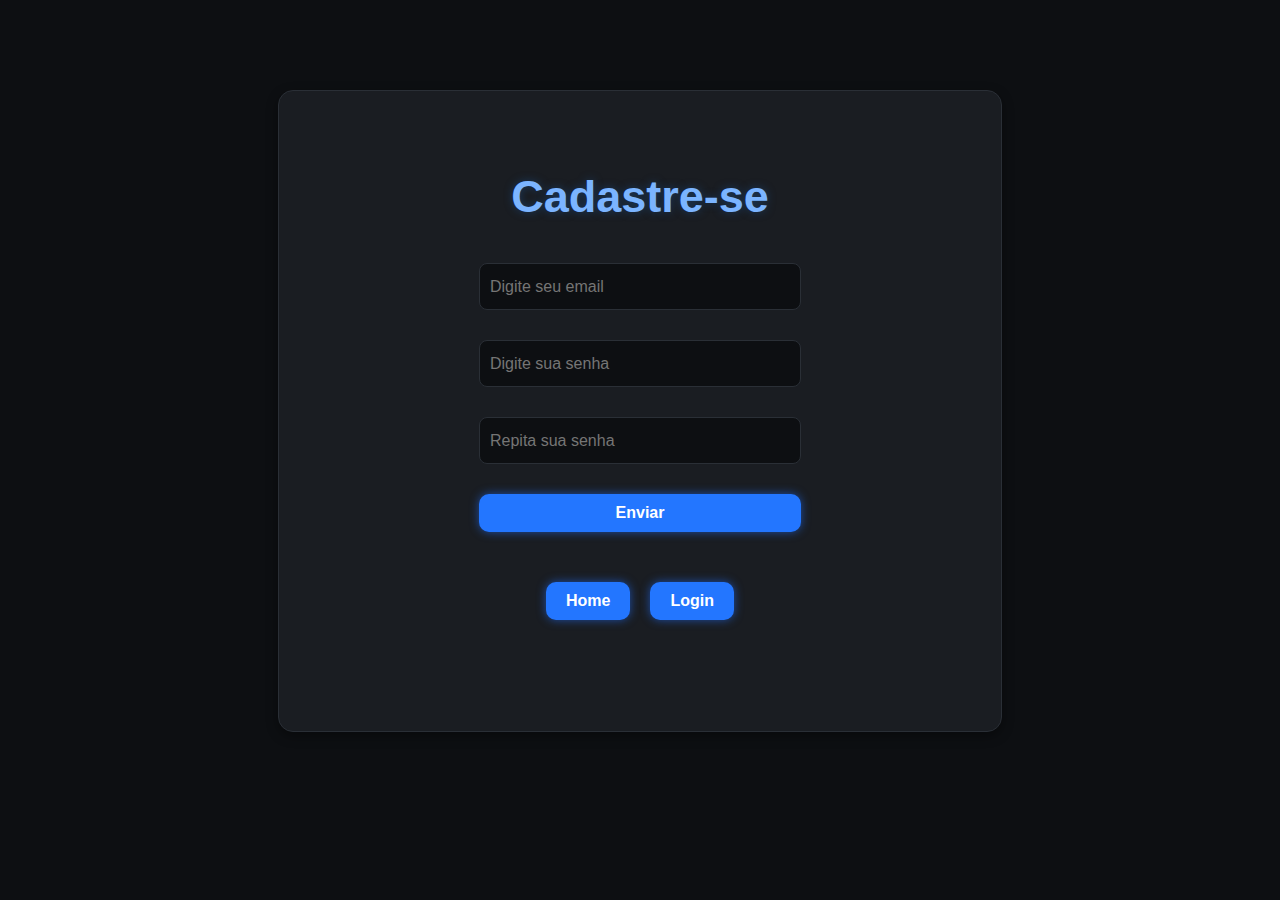
<file: html/index_cadastro.html>
<!DOCTYPE html>
<html lang="en">
<head>
  <meta charset="UTF-8" />
  <meta name="viewport" content="width=device-width, initial-scale=1.0" />
  <title>LocaFlix - Cadastre-se</title>
  <script src="../js/auth.js" defer></script>
</head>

<style>
  html, body { margin: 0; padding: 0; height: 100%; background-color: #0d0f12; font-family: sans-serif; color: #e6e6e6; }
  .log_in { display: flex; flex-direction: column; align-items: center; }
  .texts_log_in { background-color: #1a1d22; display: flex; flex-direction: column; gap: 30px; padding: 50px 200px; margin-top: 10vh; margin-bottom: 10vh; min-height: 60vh; border-radius: 15px; border: 1px solid #2a2f36; box-shadow: 0 4px 12px #00000060; }
  h1 { font-size: 45px; text-align: center; color: #7bb4ff; text-shadow: 0 0 8px #1a3a5f; margin-bottom: 10px; }
  a { background-color: #2376ff; font-size: 16px; text-align: center; padding: 10px 20px; color: white; text-decoration: none; border-radius: 10px; font-weight: bold; transition: 0.2s; box-shadow: 0 0 10px #1e4fa8; }
  a:hover { background-color: #1b5fd6; }
  input { width: 300px; height: 35px; border-radius: 8px; border: 1px solid #2a2f36; background-color: #0d0f12; color: #e6e6e6; padding: 5px 10px; font-size: 16px; }
  input:focus { outline: none; border-color: #2376ff; box-shadow: 0 0 8px #1e4fa8; }
</style>

<body class="log_in">
  <form class="texts_log_in" id="formRegistro">
    <h1>Cadastre-se</h1>

    <input type="email" id="email" placeholder="Digite seu email" required />
    <input type="password" id="senha1" placeholder="Digite sua senha" required />
    <input type="password" id="senha2" placeholder="Repita sua senha" required />

    <a id="btnEnviar" href="#">Enviar</a>
    <div style="display: flex; gap: 20px; margin-top: 20px; justify-content: center;">
    <a href="index.html" 
       style="background-color: #2376ff; font-size: 16px; text-align: center; padding: 10px 20px; color: white; 
       text-decoration: none; border-radius: 10px; font-weight: bold; transition: 0.2s; 
       box-shadow: 0 0 10px #1e4fa8;">
       Home
    </a>

    <a href="index_login.html" 
       style="background-color: #2376ff; font-size: 16px; text-align: center; padding: 10px 20px; color: white; 
       text-decoration: none; border-radius: 10px; font-weight: bold; transition: 0.2s; 
       box-shadow: 0 0 10px #1e4fa8;">
       Login
    </a>
</div>

  </form>

  <script>
    // Apenas dispara o submit padrão do cadastro gerenciado pelo auth.js
    document.getElementById("btnEnviar").addEventListener("click", () => {
      document.getElementById("formRegistro").requestSubmit();
    });
  </script>
  <div id="msg" class="mensagem"></div>
</body>
</html>
</file>
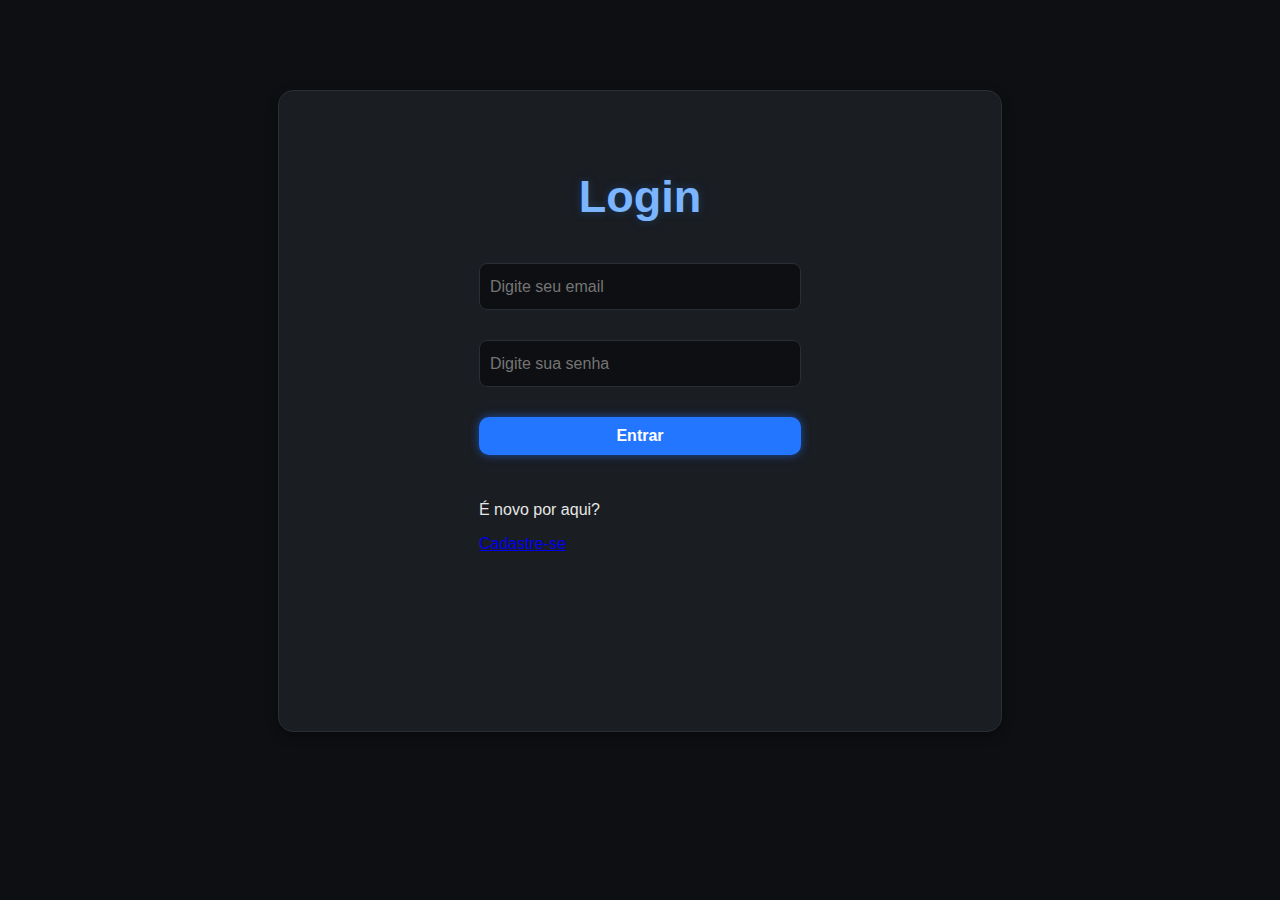
<file: html/index_login.html>
<!DOCTYPE html>
<html lang="en">
<head>
  <meta charset="UTF-8" />
  <meta name="viewport" content="width=device-width, initial-scale=1.0" />
  <title>LocaFlix - Login</title>
  <script src="../js/auth.js" defer></script>
</head>

<style>
  html, body { margin: 0; padding: 0; height: 100%; background-color: #0d0f12; font-family: sans-serif; color: #e6e6e6; }
  .log_in { display: flex; flex-direction: column; align-items: center; }
  .texts_log_in { background-color: #1a1d22; display: flex; flex-direction: column; gap: 30px; padding: 50px 200px; margin-top: 10vh; margin-bottom: 10vh; min-height: 60vh; border-radius: 15px; border: 1px solid #2a2f36; box-shadow: 0 4px 12px #00000060; }
  h1 { font-size: 45px; text-align: center; color: #7bb4ff; text-shadow: 0 0 8px #1a3a5f; margin-bottom: 10px; }
  button { padding: 12px 25px; background-color: #2376ff; color: white; font-size: 18px; font-weight: bold; border-radius: 10px; border: none; cursor: pointer; }
  button:hover { background-color: #1b5fd6; }
  input { width: 300px; height: 35px; border-radius: 8px; border: 1px solid #2a2f36; background-color: #0d0f12; color: #e6e6e6; padding: 5px 10px; font-size: 16px; }
  button { background-color: #2376ff; font-size: 16px; text-align: center; padding: 10px 20px; color: white; text-decoration: none; border-radius: 10px; font-weight: bold; transition: 0.2s; box-shadow: 0 0 10px #1e4fa8; }
  button:hover { background-color: #1b5fd6; }
</style>

<body class="log_in">
  <form class="texts_log_in" id="formLogin">
    <h1>Login</h1>

    <input type="email" id="email" placeholder="Digite seu email" required />
    <input type="password" id="senha" placeholder="Digite sua senha" required />

    <button type="submit">Entrar</button>

    <article>
      <p>É novo por aqui?</p>
      <a href="index_cadastro.html">Cadastre-se</a>
    </article>
  </form>
  <div id="msg" class="mensagem"></div>
</body>
</html>
</file>
